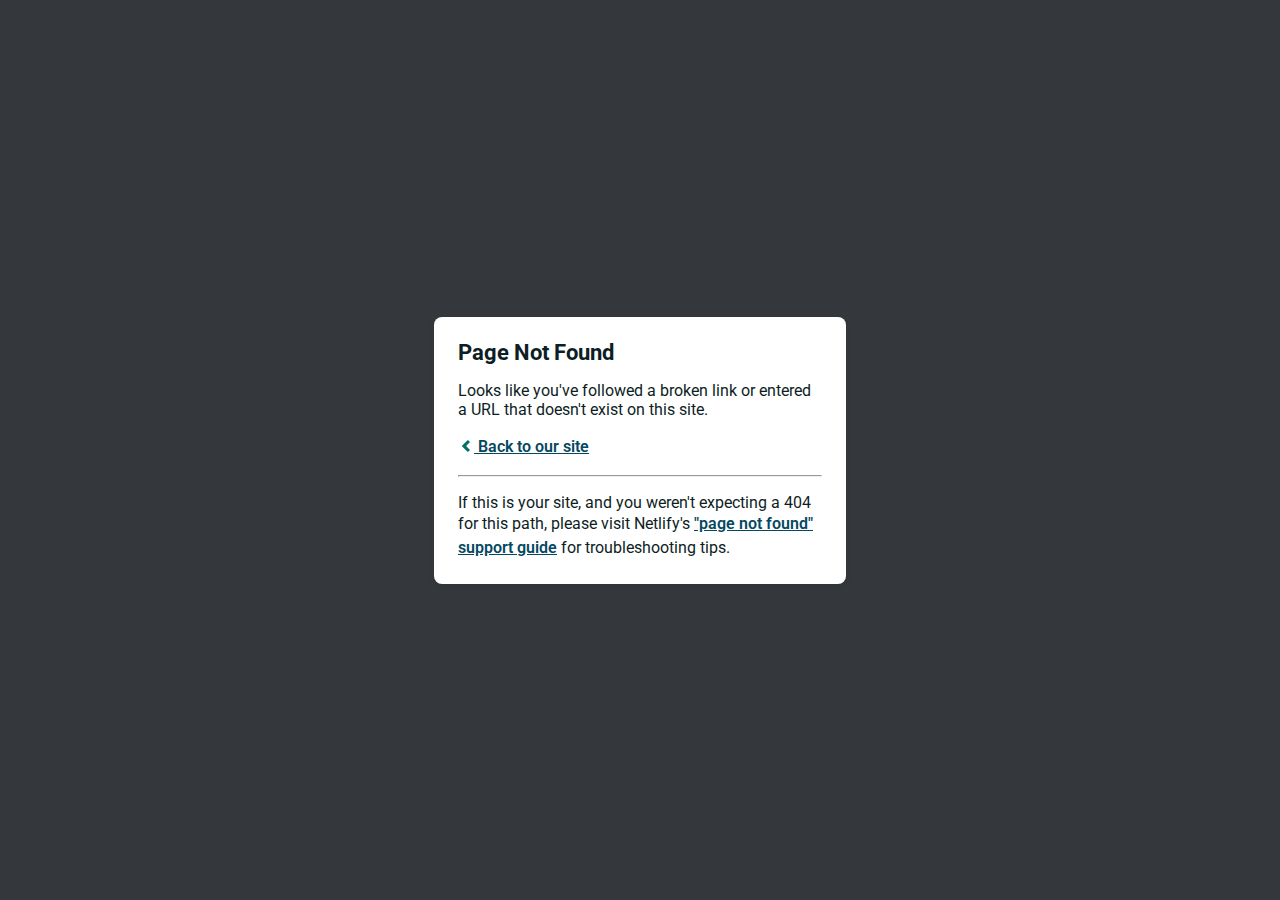
<file: australian-proxy/index.html>
<!DOCTYPE html>
<html>
  <head>
    <meta charset="utf-8">
    <meta name="viewport" content="width=device-width, initial-scale=1.0, maximum-scale=1.0, user-scalable=no">

    <title>Page Not Found</title>
    <link href='https://fonts.googleapis.com/css?family=Roboto:400,700&subset=latin,latin-ext' rel='stylesheet' type='text/css'>
    <style>
    body {
      font-family: -apple-system, BlinkMacSystemFont, "Segoe UI", Roboto, Helvetica, Arial, sans-serif, "Apple Color Emoji", "Segoe UI Emoji", "Segoe UI Symbol";
      background: rgb(52, 56, 60);
      color: white;
      overflow: hidden;
      margin: 0;
      padding: 0;
    }

    h1 {
      margin: 0;
      font-size: 22px;
      line-height: 24px;
    }

    .main {
      position: relative;
      display: flex;
      flex-direction: column;
      align-items: center;
      justify-content: center;
      height: 100vh;
      width: 100vw;
    }

    .card {
      position: relative;
      display: flex;
      flex-direction: column;
      width: 75%;
      max-width: 364px;
      padding: 24px;
      background: white;
      color: rgb(14, 30, 37);
      border-radius: 8px;
      box-shadow: 0 2px 4px 0 rgba(14, 30, 37, .16);
    }

    a {
      margin: 0;
      font-weight: 600;
      line-height: 24px;
      color: #054861;
    }

    a svg {
      position: relative;
      top: 2px;
    }

    a:hover,
    a:focus {
      text-decoration: none;
    }

    a:hover svg path{
      fill: #007067;
    }

    p:last-of-type {
      margin-bottom: 0;
    }

    </style>
  </head>
  <body>
    <div class="main">
      <div class="card">
        <div class="header">
          <h1>Page Not Found</h1>
        </div>
        <div class="body">
          <p>Looks like you've followed a broken link or entered a URL that doesn't exist on this site.</p>
          <p>
            <a id="back-link" href="/">
              <svg xmlns="http://www.w3.org/2000/svg" width="16" height="16" viewBox="0 0 16 16">
                <path fill="#007067" d="M11.9998836,4.09370803 L8.55809517,7.43294953 C8.23531459,7.74611298 8.23531459,8.25388736 8.55809517,8.56693769 L12,11.9062921 L9.84187871,14 L4.24208544,8.56693751 C3.91930485,8.25388719 3.91930485,7.74611281 4.24208544,7.43294936 L9.84199531,2 L11.9998836,4.09370803 Z"/>
              </svg>
              Back to our site
             </a>
          </p>
          <hr><p>If this is your site, and you weren't expecting a 404 for this path, please visit Netlify's <a href="https://answers.netlify.com/t/support-guide-i-ve-deployed-my-site-but-i-still-see-page-not-found/125?utm_source=404page&utm_campaign=community_tracking">"page not found" support guide</a> for troubleshooting tips.
          </p>
        </div>
      </div>
    </div>
    <script>
      (function() {
        if (document.referrer && document.location.host && document.referrer.match(new RegExp("^https?://" + document.location.host))) {
          document.getElementById("back-link").setAttribute("href", document.referrer);
        }
      })();
    </script>
  </body>
</html>
</file>
